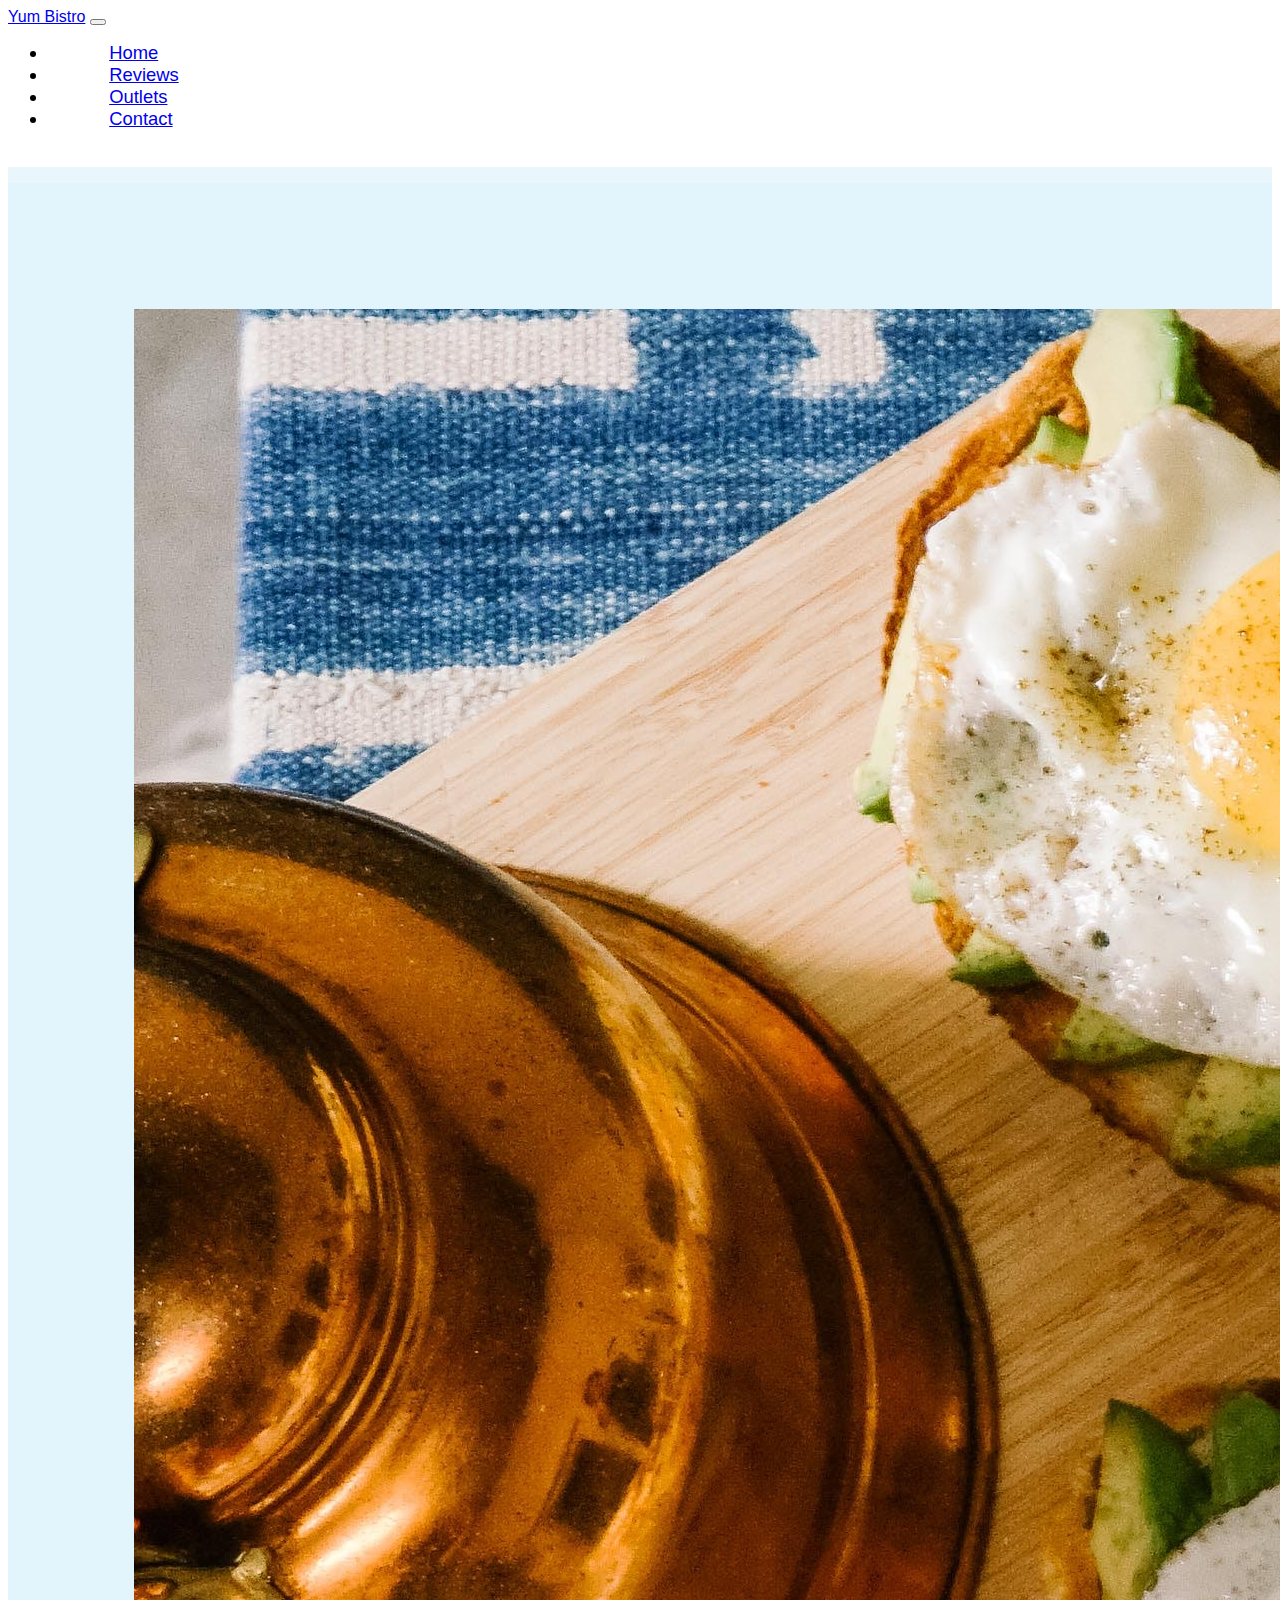
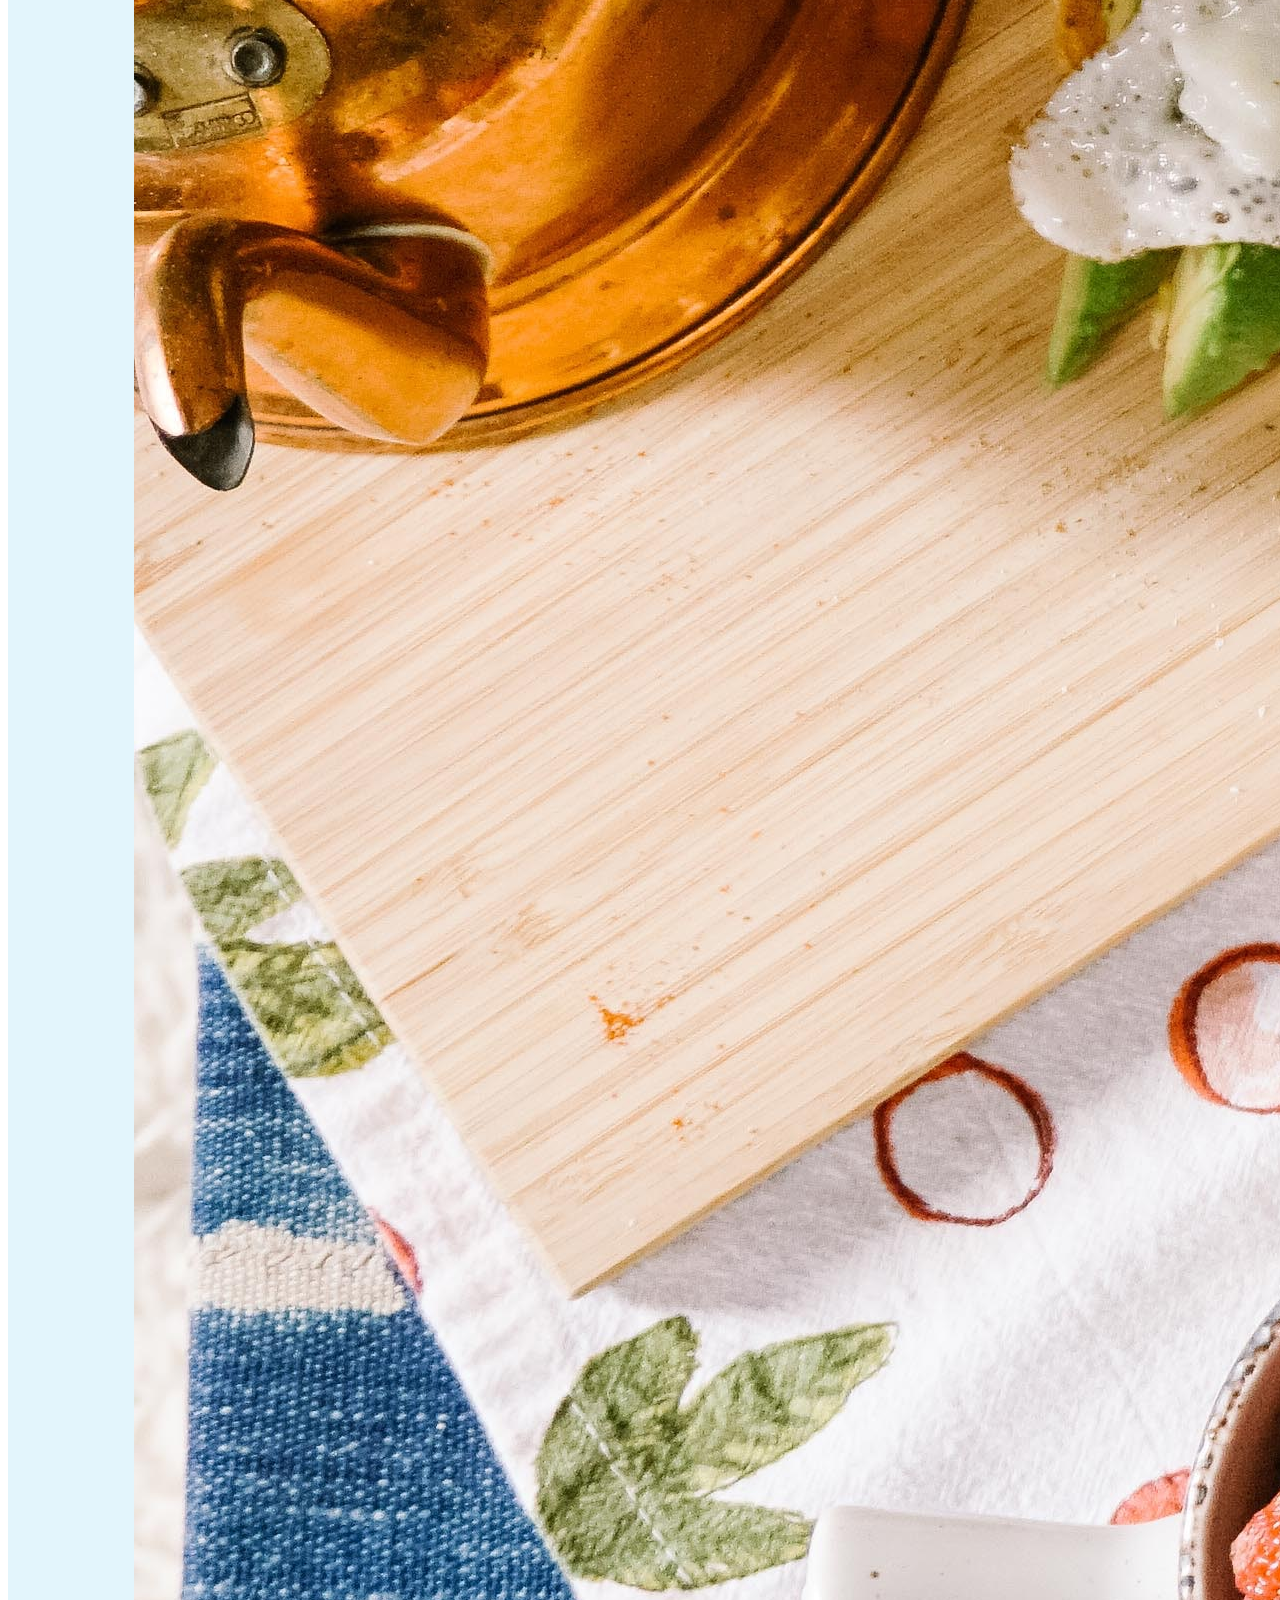
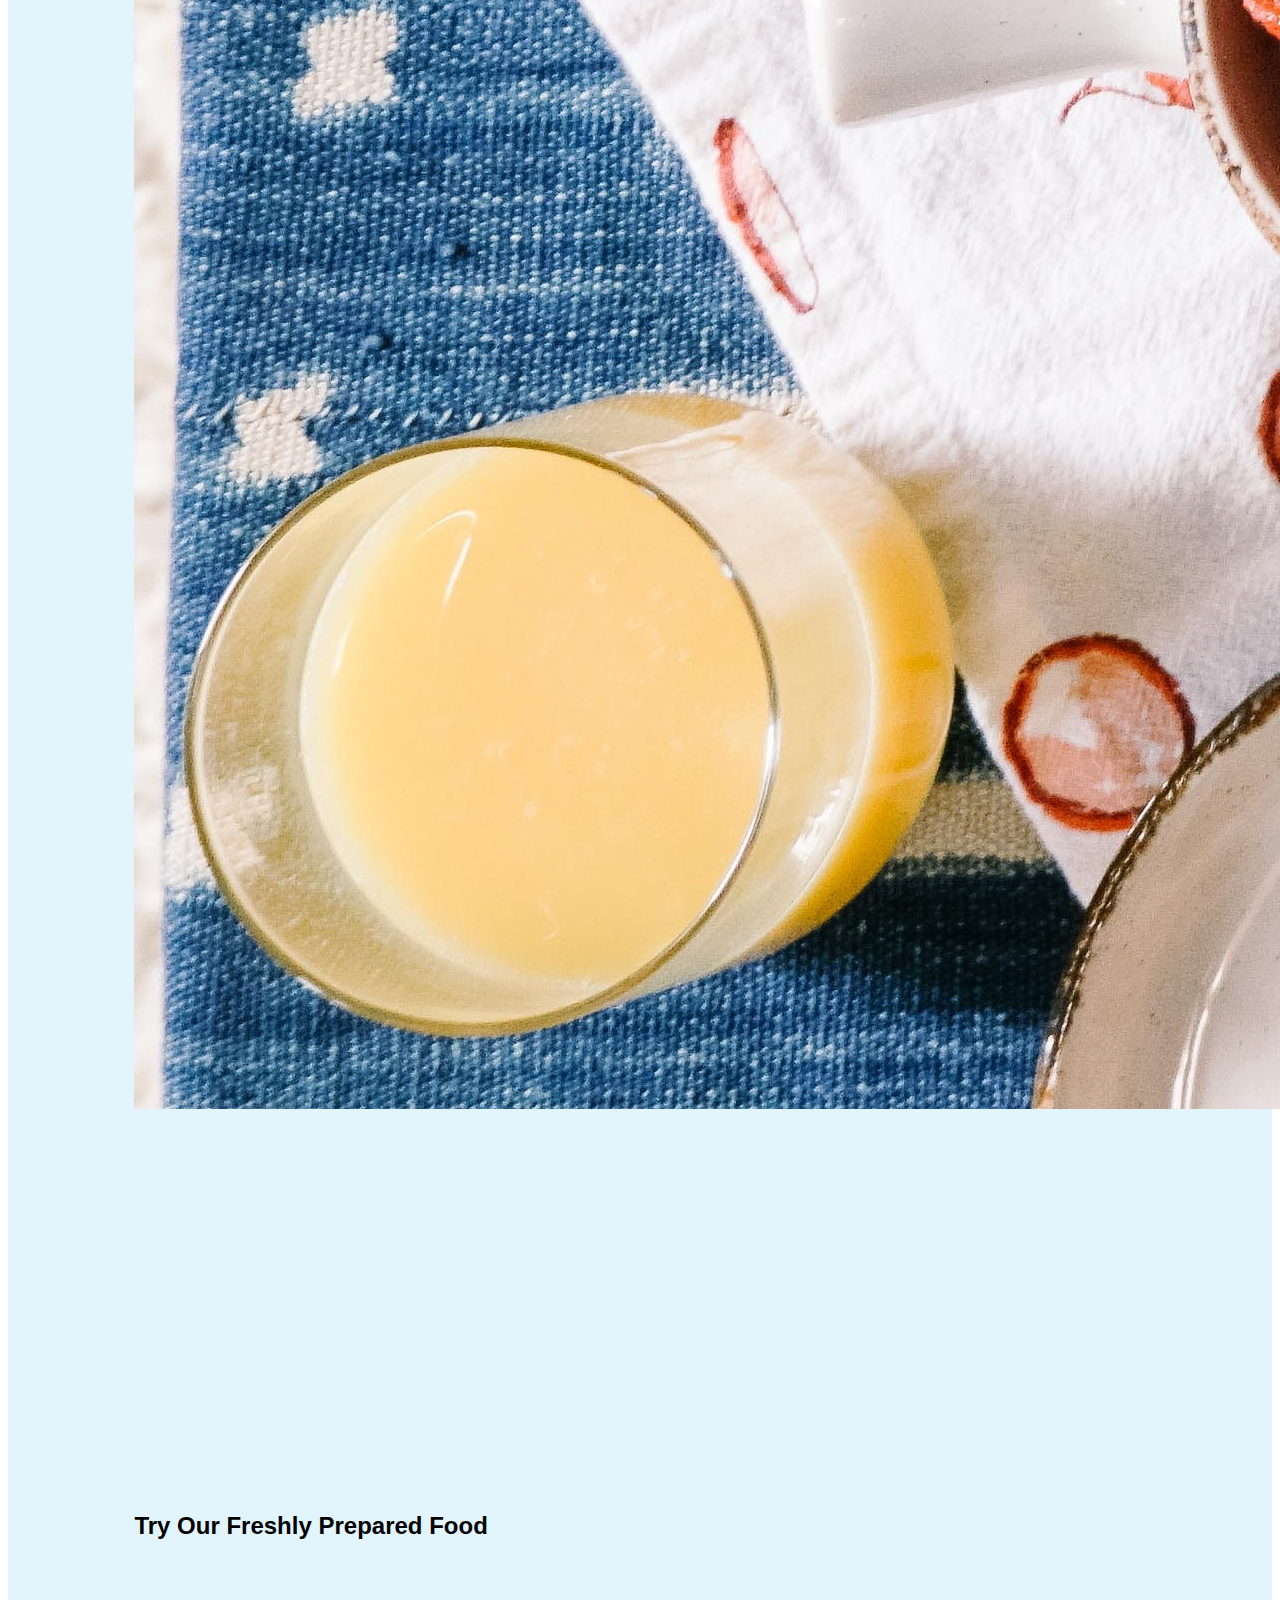
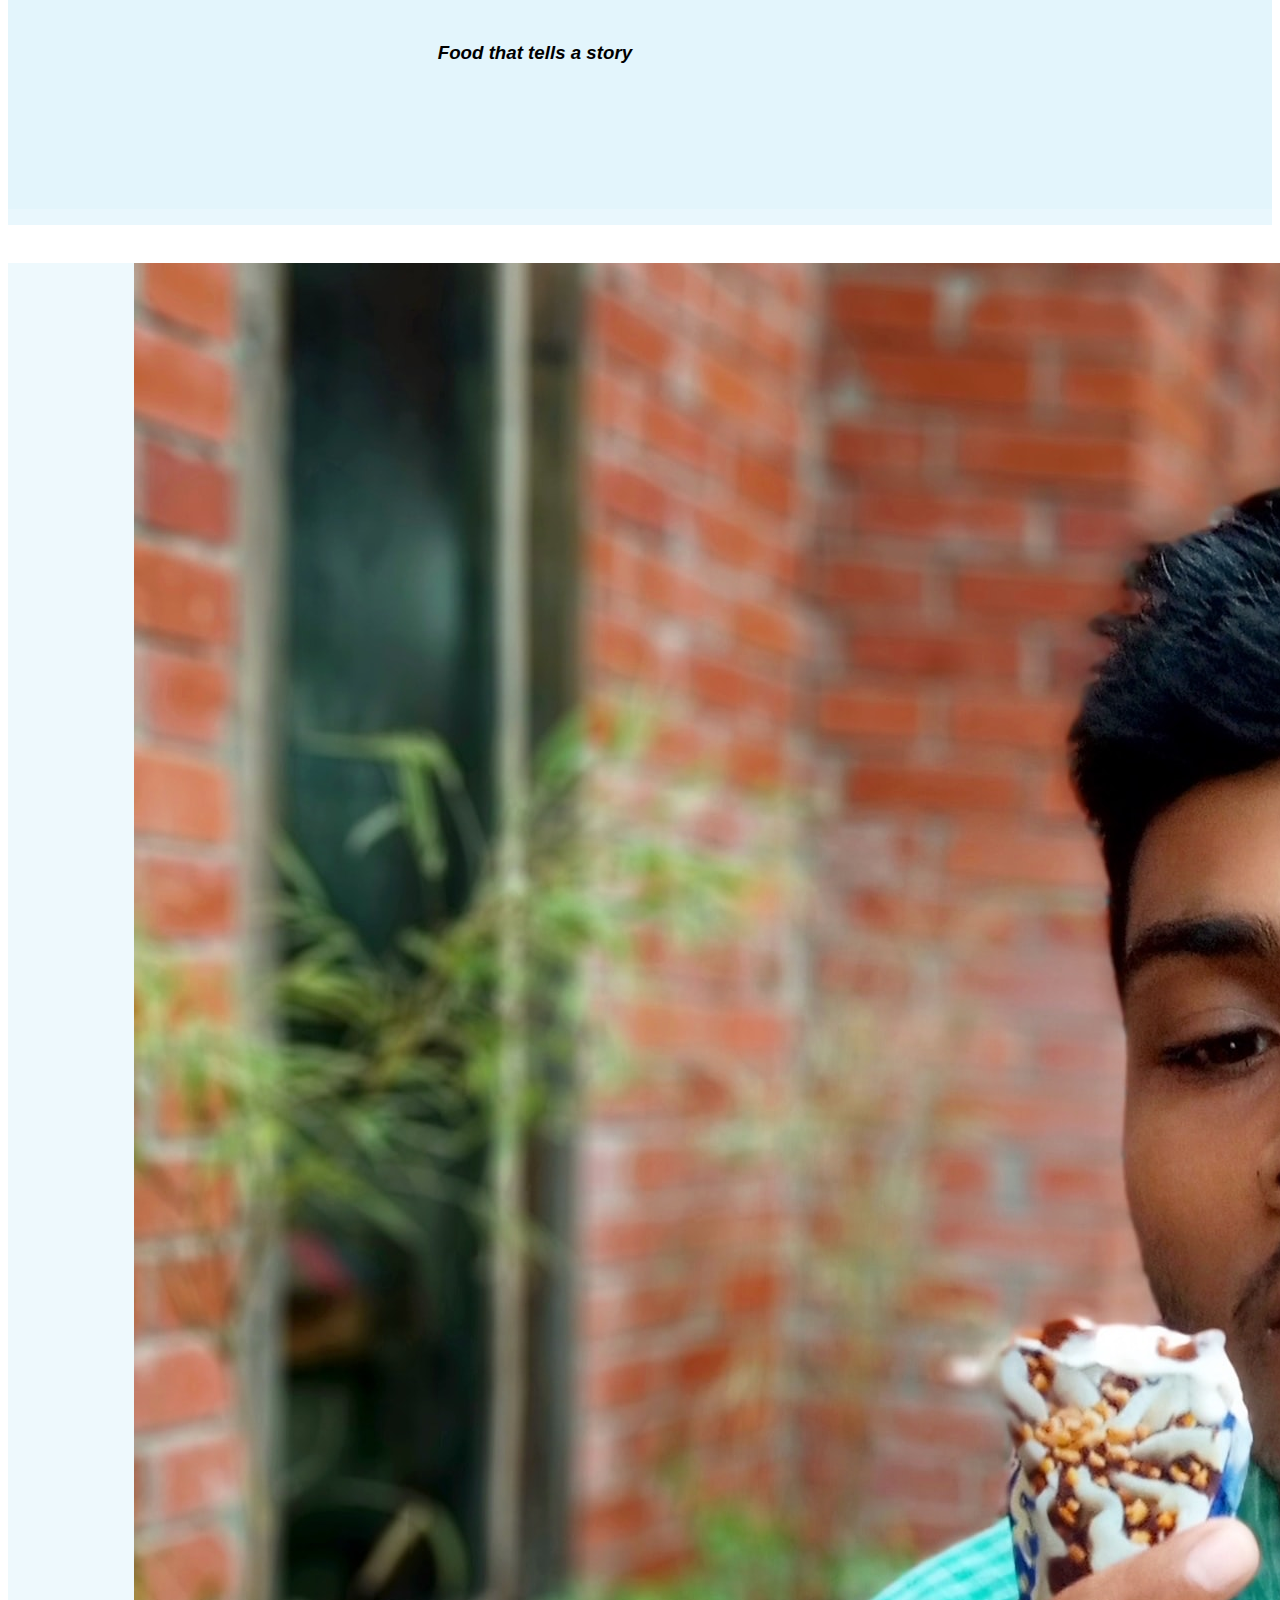
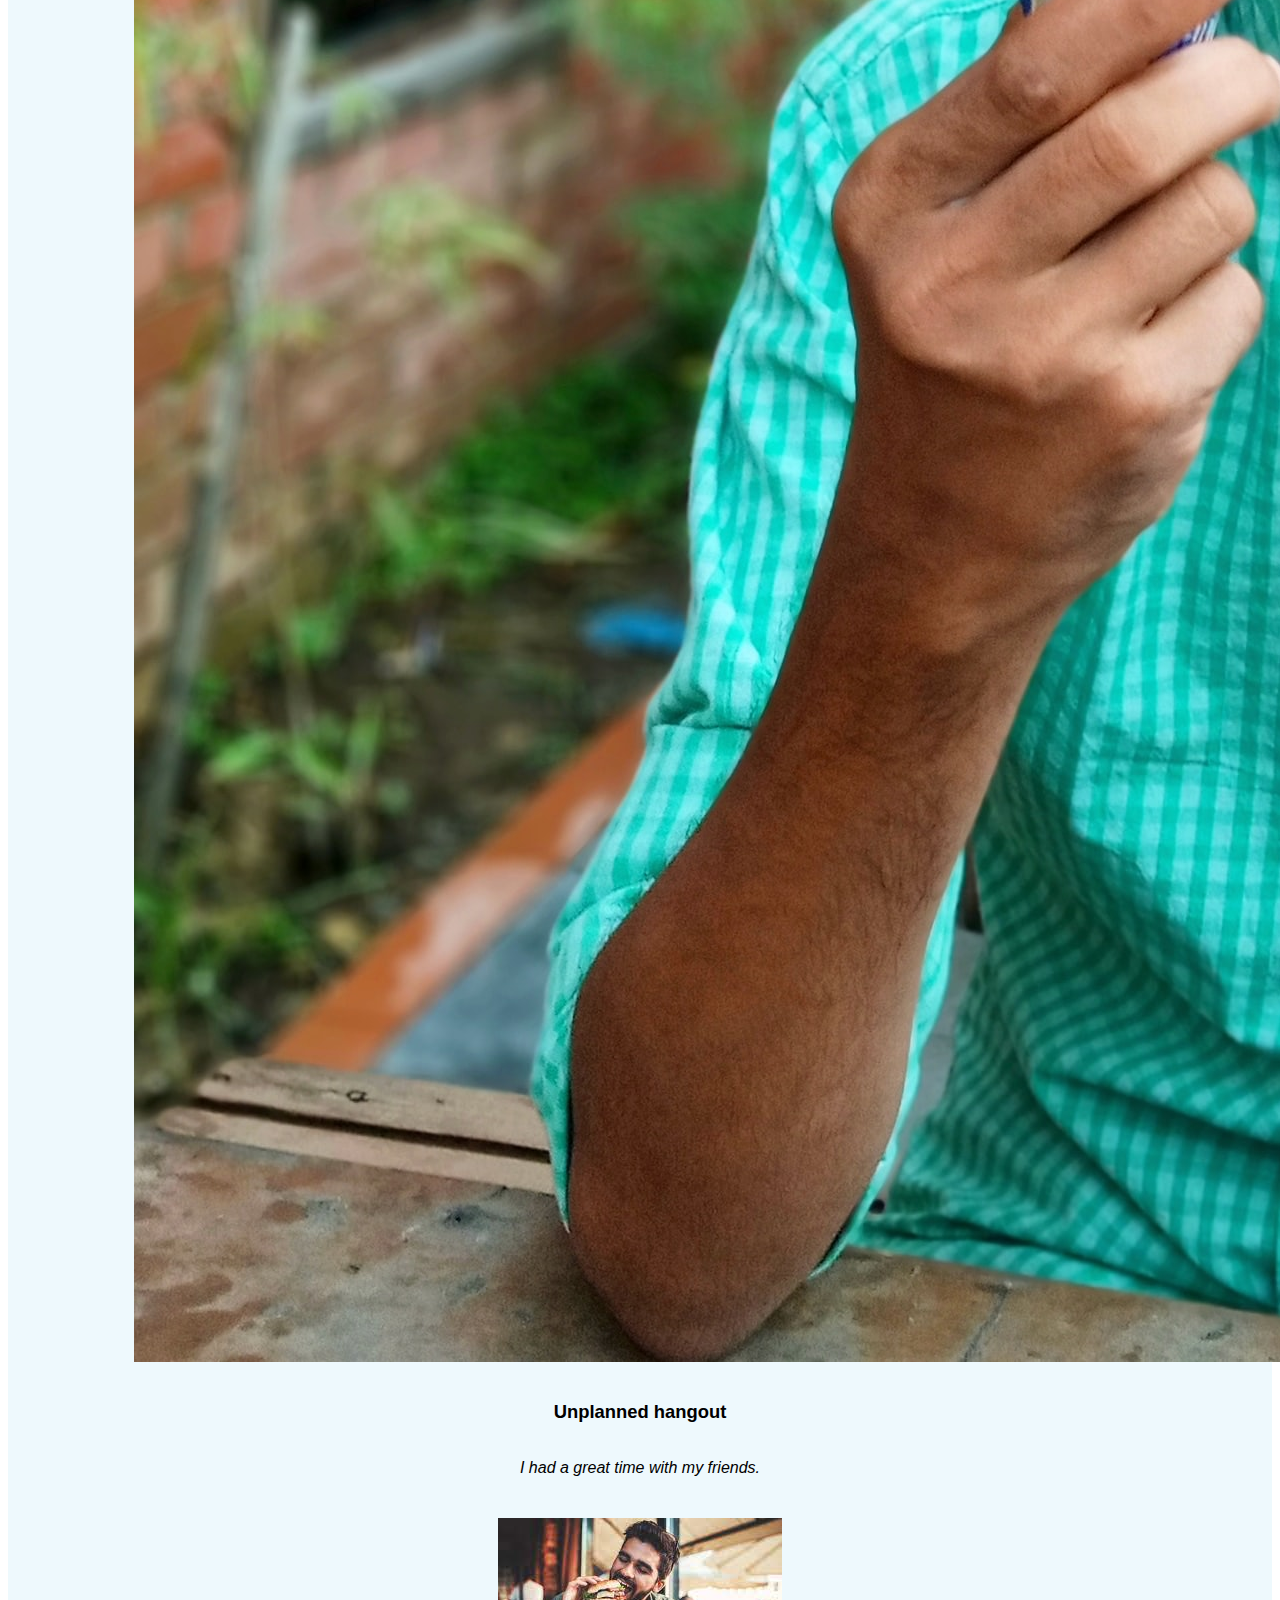
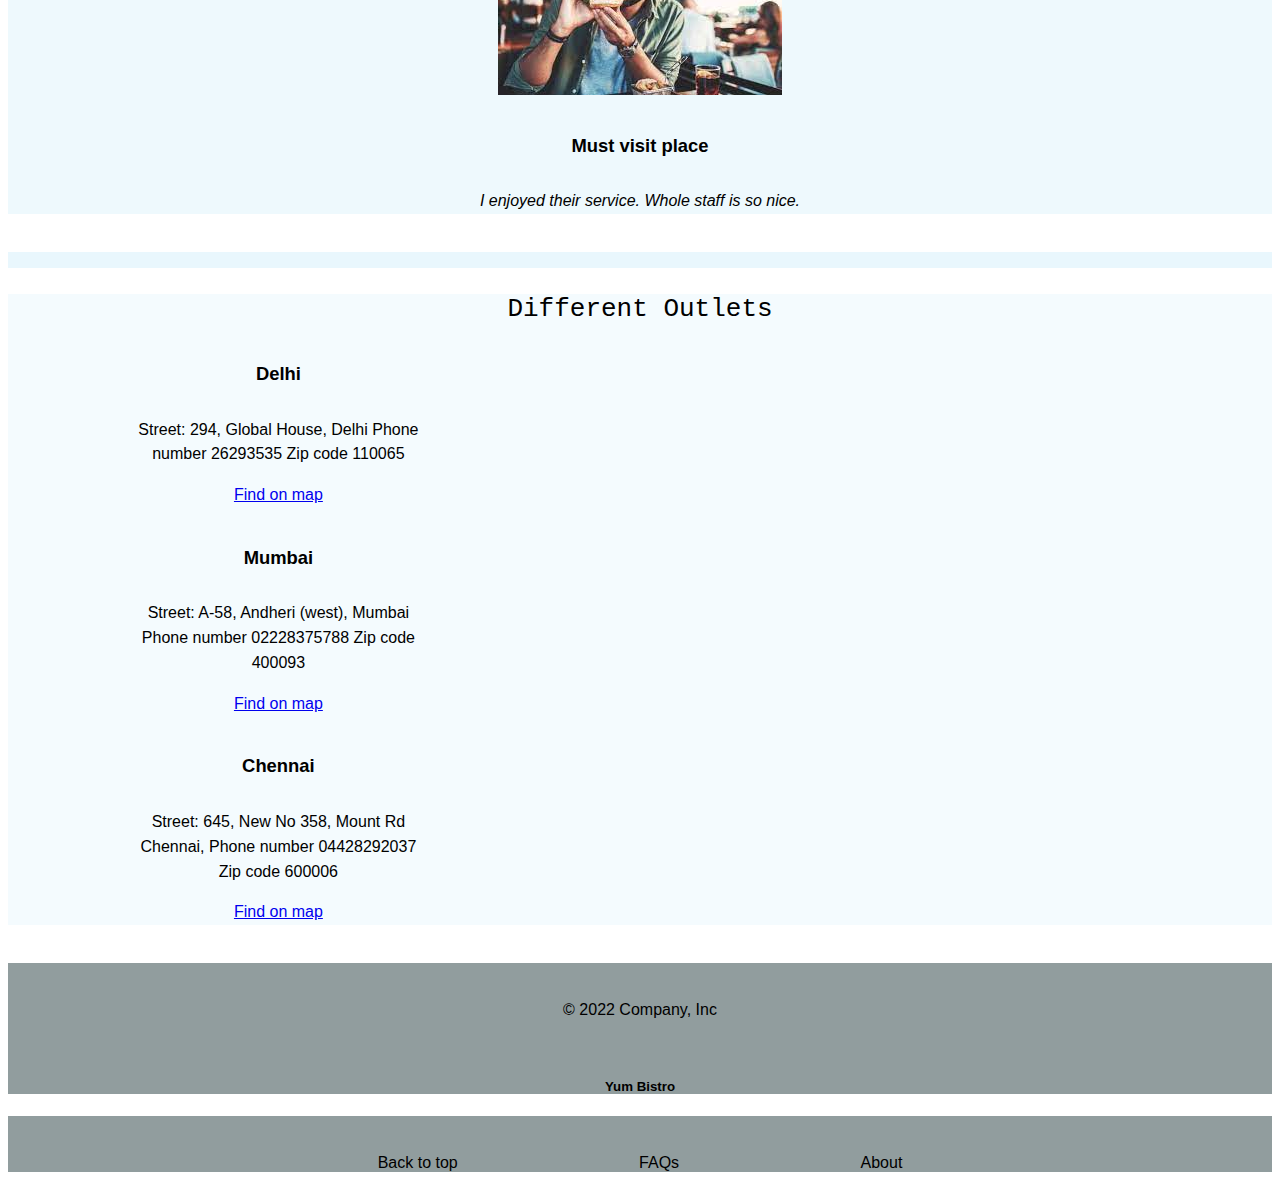
<file: index.html>
<!doctype html>
<html lang="en">
  <head>
    <meta charset="utf-8">
    <meta name="viewport" content="width=device-width, initial-scale=1">
    <title>Yum Bistro</title>
    <link href="https://cdn.jsdelivr.net/npm/bootstrap@5.2.0/dist/css/bootstrap.min.css" rel="stylesheet" integrity="sha384-gH2yIJqKdNHPEq0n4Mqa/HGKIhSkIHeL5AyhkYV8i59U5AR6csBvApHHNl/vI1Bx" crossorigin="anonymous">
    <link rel="stylesheet" type="text/css" href="style.css">

    <link rel="icon" type="image/jpg" href="favicon.ico">

  </head>
  <body>


<section class="navigation" id="navigation">
<nav class="navbar fixed-top navbar-expand-lg bg-light">
  <div class="container-fluid">
    <a class="navbar-brand" href="#">Yum Bistro</a>
    <button class="navbar-toggler" type="button" data-bs-toggle="collapse" data-bs-target="#navbarNavDropdown" aria-controls="navbarNavDropdown" aria-expanded="false" aria-label="Toggle navigation">
      <span class="navbar-toggler-icon"></span>
    </button>
    <div class="collapse navbar-collapse" id="navbarNavDropdown">
      <ul class="navbar-nav">
        <li class="nav-item">
          <a class="nav-link active" aria-current="page" href="#con">Home</a>
        </li>
        <li class="nav-item">
          <a class="nav-link" href="#reviews">Reviews</a>
        </li>
        <li class="nav-item">
          <a class="nav-link" href="#outlets">Outlets</a>
        </li>
         <li class="nav-item">
          <a class="nav-link" href="#">Contact</a>
        </li>
        <form class="d-flex" role="search">
     <!--  <input class="form-control me-2" type="search" placeholder="Search" aria-label="Search"> -->
      <button class="btn btn-outline-success btn-lg" type="submit"><a href="contact.html" id="order">Order</a></button>

    </form>
      </ul>
    </div>
  </div>
</nav>
</section>

<div class="break"></div>

<section class="con" id="con">
  <div class="container-fluid">

    <div class="row">
      <div class="col-lg-6">
        <div class="content-img">
          <img src="photos/upper.jpg" class="img-fluid" alt="">
        </div>

      </div>
      <div class="col-lg-6">
        <div class="content">
        <h2><strong>Try Our Freshly Prepared Food</strong></h2>
        <h3><i>Food that tells a story</i></h3>
        </div>

      </div>

    </div>
  </div>
</section>

<div class="break"></div>

<section class="reviews" id="reviews">

  <div class="card-group">
  <div class="card">
    <img src="photos/r.jpg" class="card-img-top img-fluid" alt="...">
    <div class="card-body">
      <h5 class="card-title"><strong>Unplanned hangout</strong></h5> 
      <p class="card-text"><i>I had a great time with my friends.</i></p>
    </div>
  </div>
  <div class="card">
    <img src="photos/r2.jpg" class="card-img-top img-fluid" alt="...">
    <div class="card-body">
      <h5 class="card-title"><strong>Must visit place</strong></h5>
      <p class="card-text"><i>I enjoyed their service. Whole staff is so nice.</i></p>
    </div>
  </div>
</div> 
</section>

<div class="break"></div>

<section class="outlets" id="outlets">

  <div class="container-fluid">
    
    <div class="row">
      <div class="col-lg-12">
        <p>Different Outlets</p>
      </div>
    </div>

    <div class="row">
      <div class="col-lg-4">
        <div class="card" style="width: 18rem;">
          <div class="card-body">
            <h5 class="card-title">Delhi</h5>
            <p class="card-text">Street: 294, Global House, Delhi Phone number 26293535 Zip code 110065</p>
            <a href="#" class="btn btn-primary">Find on map</a>
          </div>
        </div>
      </div>

      <div class="col-lg-4">
        <div class="card" style="width: 18rem;">
          <div class="card-body">
            <h5 class="card-title">Mumbai</h5>
            <p class="card-text">Street: A-58, Andheri (west), Mumbai Phone number 02228375788 Zip code 400093</p>
            <a href="#" class="btn btn-primary">Find on map</a>
          </div>
        </div>
      </div>

      <div class="col-lg-4">
        <div class="card" style="width: 18rem;">
          <div class="card-body">
            <h5 class="card-title">Chennai</h5>
            <p class="card-text">Street: 645, New No 358, Mount Rd Chennai, Phone number 04428292037 Zip code 600006</p>
            <a href="#" class="btn btn-primary">Find on map</a>
          </div>
        </div>
      </div>
    </div>
  </div>
</section>


<section class="footer">
    <footer>
      <div class="container-fluid">
        <div class="row">
          <div class="col-lg-4">
            © 2022 Company, Inc
          </div>
          <div class="col-lg-4">
            <h5>Yum Bistro</h5>
          </div>
          <div class="col-lg-4">
          <a href="#navigation">Back to top</a>
          <a href="#">FAQs</a>
          <a href="#">About</a>
          </div>
        </div>
      </div>

    </footer>
</section>



    <script src="https://cdn.jsdelivr.net/npm/bootstrap@5.2.0/dist/js/bootstrap.bundle.min.js" integrity="sha384-A3rJD856KowSb7dwlZdYEkO39Gagi7vIsF0jrRAoQmDKKtQBHUuLZ9AsSv4jD4Xa" crossorigin="anonymous"></script>
  </body>
</html>
</file>
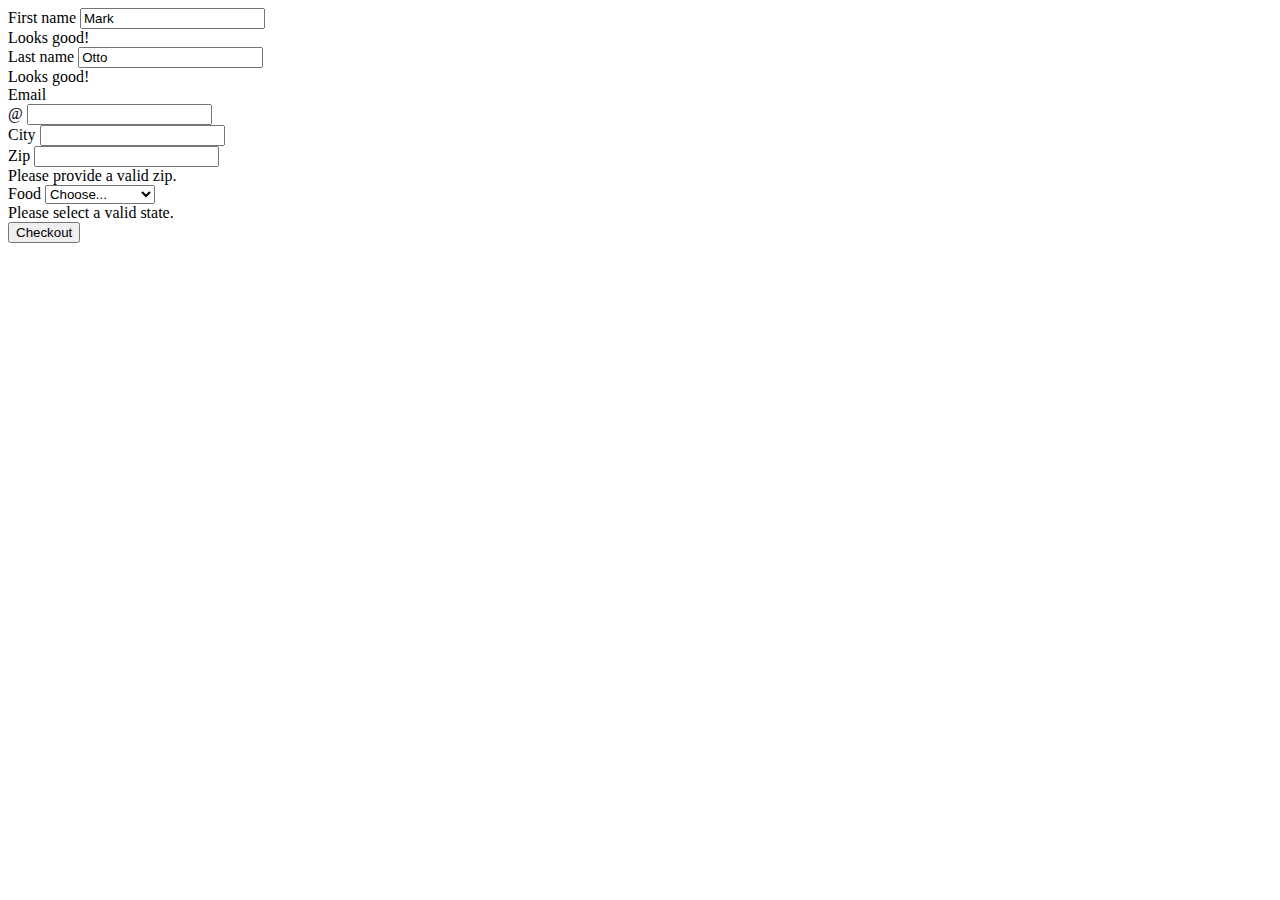
<file: contact.html>
<!doctype html>
<html lang="en">
  <head>
    <meta charset="utf-8">
    <meta name="viewport" content="width=device-width, initial-scale=1">
    <title>Contact Us</title>
    <link href="https://cdn.jsdelivr.net/npm/bootstrap@5.2.0/dist/css/bootstrap.min.css" rel="stylesheet" integrity="sha384-gH2yIJqKdNHPEq0n4Mqa/HGKIhSkIHeL5AyhkYV8i59U5AR6csBvApHHNl/vI1Bx" crossorigin="anonymous">

  </head>
  <body>
    <section>
      <div class="container-fluid">
        <form class="row g-3 needs-validation" novalidate>
  <div class="col-md-4">
    <label for="validationCustom01" class="form-label">First name</label>
    <input type="text" class="form-control" id="validationCustom01" value="Mark" required>
    <div class="valid-feedback">
      Looks good!
    </div>
  </div>
  <div class="col-md-4">
    <label for="validationCustom02" class="form-label">Last name</label>
    <input type="text" class="form-control" id="validationCustom02" value="Otto" required>
    <div class="valid-feedback">
      Looks good!
    </div>
  </div>
  <div class="col-md-4">
    <label for="validationCustomUsername" class="form-label">Email</label>
    <div class="input-group has-validation">
      <span class="input-group-text" id="inputGroupPrepend">@</span>
      <input type="text" class="form-control" id="validationCustomUsername" aria-describedby="inputGroupPrepend" required>
    </div>
  </div>
  <div class="col-md-6">
    <label for="validationCustom03" class="form-label">City</label>
    <input type="text" class="form-control" id="validationCustom03" required>
  </div>
  <div class="col-md-3">
    <label for="validationCustom05" class="form-label">Zip</label>
    <input type="text" class="form-control" id="validationCustom05" required>
    <div class="invalid-feedback">
      Please provide a valid zip.
    </div>
  </div>
   <div class="col-md-3">
    <label for="validationCustom04" class="form-label">Food</label>
    <select class="form-select" id="validationCustom04" required>
      <option selected disabled value="">Choose...</option>
      <option>Grilled chicken</option>
      <option>Single burgers</option>
      <option>Burrito bowl</option>
      <option>Donuts</option>
      <option>Pizza</option>
      <option>Ice Cream</option>
    </select>
    <div class="invalid-feedback">
      Please select a valid state.
    </div>
  </div>
  <div class="col-12">
    <button class="btn btn-primary" type="submit">Checkout</button>
  </div>
</form>
      </div>
    </section>
    <script src="https://cdn.jsdelivr.net/npm/bootstrap@5.2.0/dist/js/bootstrap.bundle.min.js" integrity="sha384-A3rJD856KowSb7dwlZdYEkO39Gagi7vIsF0jrRAoQmDKKtQBHUuLZ9AsSv4jD4Xa" crossorigin="anonymous"></script>
  </body>
</html>
</file>
<file: style.css>
body
{
	font-family: 'Lato', sans-serif;
}

.break
{
	min-height: 1em;
	background: rgba(227, 245, 252,0.8);
}
.navigation
{
	margin: 0 auto;
}
.nav-item
{
	padding-left: 5%;
	padding-right: 5%;
	font-size: 1.15em;
}
a#order
{
	text-decoration: none;
	color: #198754;
}
a#order:hover
{
	color: white;
}
.d-flex
{
	margin-left: 170%;
}



.con
{
	background: rgba(227, 245, 252,1);
}
.content-img
{
	padding: 10%;
}
.content
{
	padding: 20% 10% 10% 10%;

}
.content h2
{
	margin-bottom: 10%;
}
.content h3
{
	padding-left: 30%;
}


.reviews
{
	background: rgba(227, 245, 252, 0.6); 
}
.card
{ 
	margin: 3% 10%;
	text-align: center;
	line-height: 1.55em;
}
.card h5
{
	font-size: 1.15em;
}



.outlets
{
	background: rgba(227, 245, 252, 0.4);
}
.outlets .col-lg-12
{
	font-family: monospace;
	font-size: 2em;
	font-weight: 200;
	text-align: center;

	margin: 2% auto;
}



.footer .col-lg-4
{
	padding-top: 3%;
	
	background: rgba(145, 157, 158,1);
	text-align: center; 
}
.footer a
{
	color: rgba(0,0,0,1);

	margin-left: 007%;
	margin-right: 007%;
	text-decoration: none;
}
</file>
